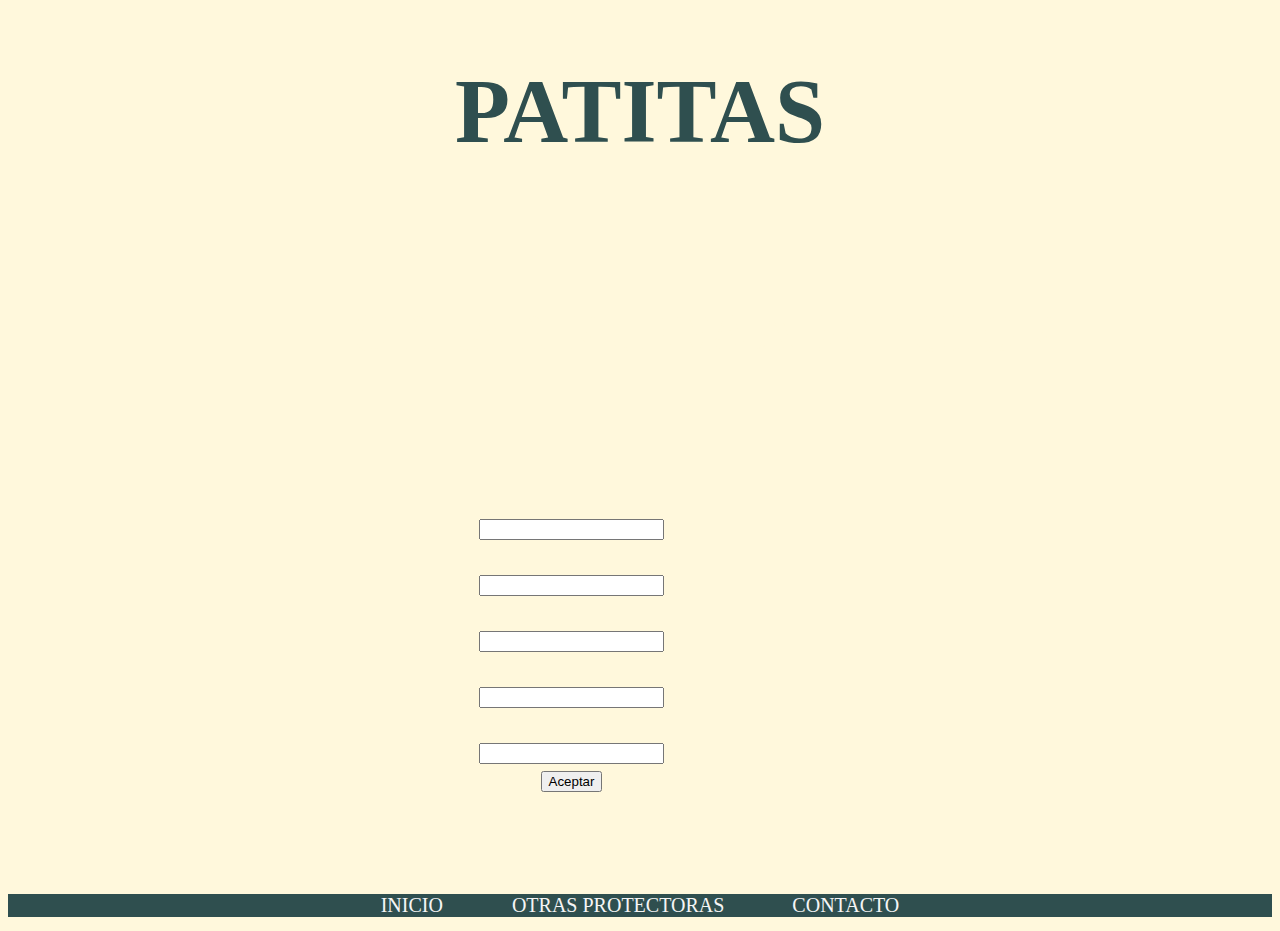
<file: ProyectoAdopcion - alta publicacion/index.html>
<!DOCTYPE html>
<html lang="en">

<head>
    <meta charset="UTF-8">
    <meta http-equiv="X-UA-Compatible" content="IE=edge">
    <link rel="stylesheet" href="style.css">
    <meta name="viewport" content="width=device-width, initial-scale=1.0">
    <title>PATITAS</title>
</head>

<body>
     
    <header>
        <h1>PATITAS</h1> 
    </header>

     <main>
        
            <section>
                <h2>CREAR NUEVA ADOPCION</h2>
                <h3>INGRESE LOS DATOS DEL GATO</h3>
        
                <form action="DatosGato">
                    <label for="nombre">Nombre:</label><br>
                    <input type="text" id="nombre" name="nombre"><br>

                    <label for="raza">Raza:</label><br>
                    <input type="text" id="raza" name="raza"><br>

                    <label for="edad">Edad:</label><br>
                    <input type="text" id="edad" name="edad"><br>
            
                    <label for="sexo">Sexo:</label><br>
                    <input type="text" name="sexo" id="sexo"><br>

                    <label for="descripcion">Descripcion:</label><br>
                    <input type="text" name="descripcion" id="descripcion"><br>

                    <button class="boton1">Aceptar</button>
                </form>

            </section>
    
     </main>

     <footer>
        <a href=""> INICIO </a>
        <a href=""> OTRAS PROTECTORAS</a>
        <a href="">CONTACTO</a>
    </footer>
</body>
</html>
</file>
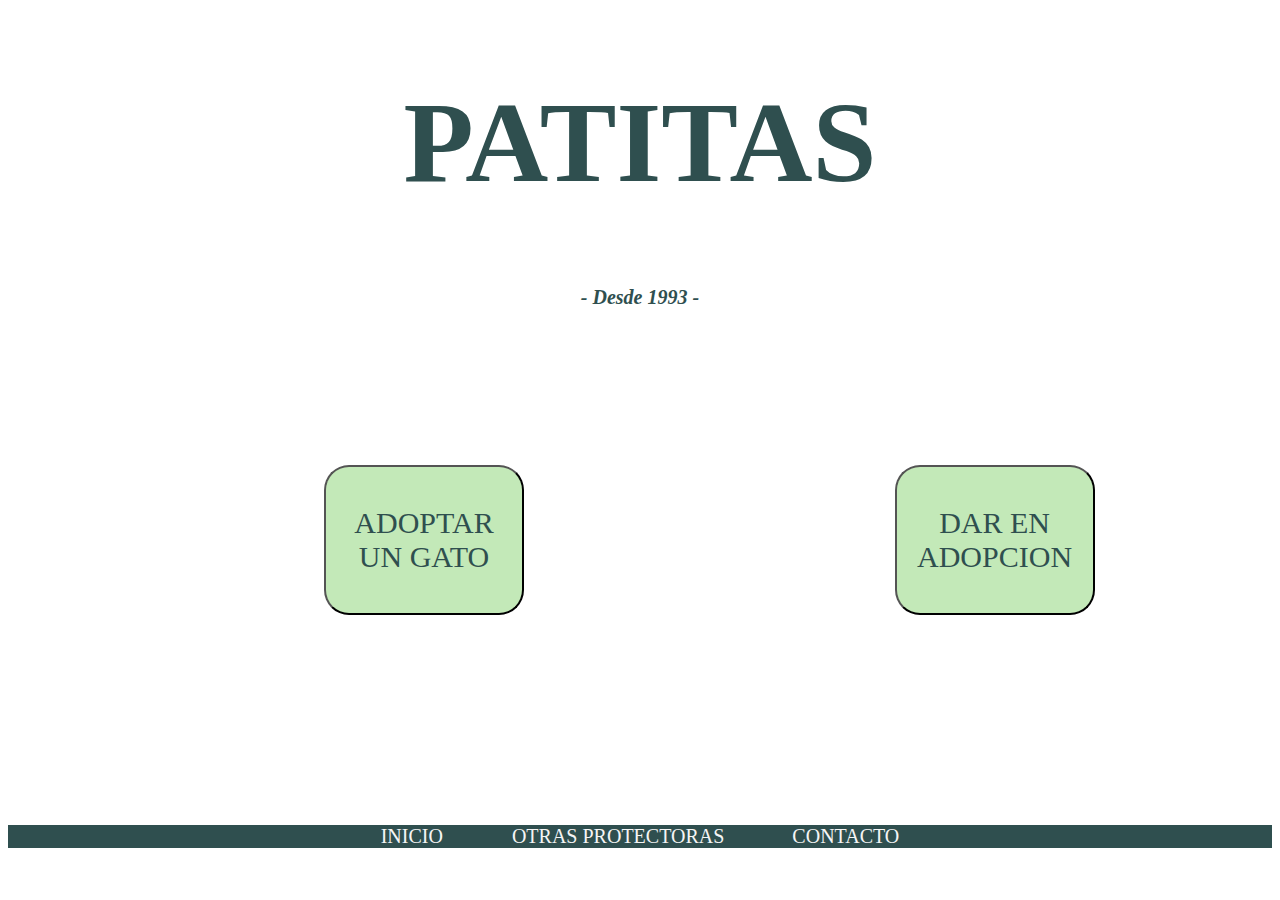
<file: ProyectoAdopcion - inicio/index.html>
<!DOCTYPE html>
<html lang="en">

<head>
    <meta charset="UTF-8">
    <meta http-equiv="X-UA-Compatible" content="IE=edge">
    <link rel="stylesheet" href="style.css">
    <meta name="viewport" content="width=device-width, initial-scale=1.0">
    <title>PATITAS</title>
</head>

<body>
  
  <header>  
          <h1>PATITAS</h1>
          <h2>- Desde 1993 -</h2>
  </header>
  
  <main>
      <button class="boton1">ADOPTAR UN GATO</button>
      <button class="boton2">DAR EN ADOPCION</button>
  </main>

  <footer>
      <a href=""> INICIO </a>
      <a href=""> OTRAS PROTECTORAS</a>
      <a href="">CONTACTO</a>
  </footer>
</body>
</html>
</file>
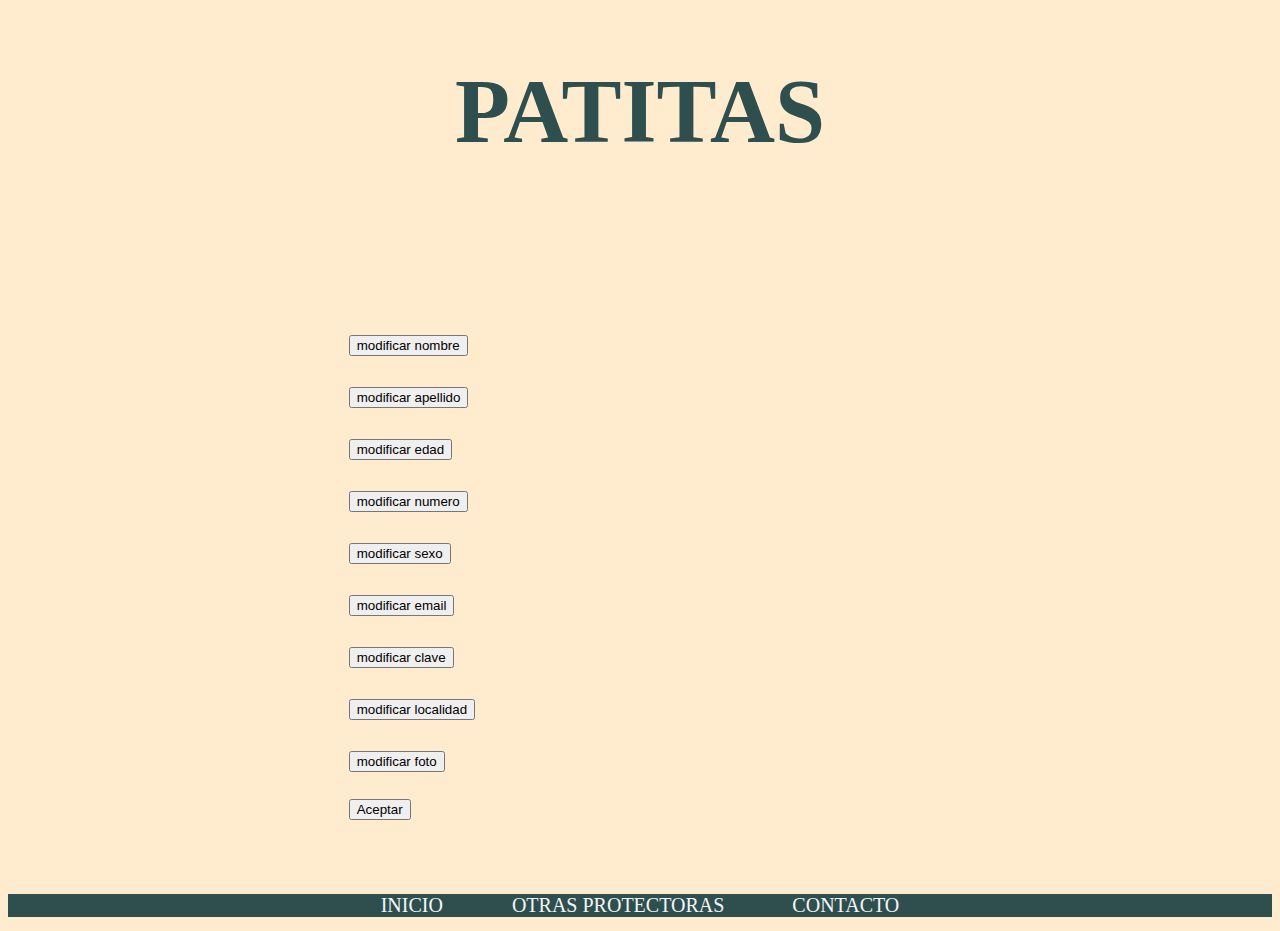
<file: ProyectoAdopcion - modificacion perfil/index.html>
<!DOCTYPE html>
<html lang="en">
<head>
    <meta charset="UTF-8">
    <meta http-equiv="X-UA-Compatible" content="IE=edge">
    <meta name="viewport" content="width=device-width, initial-scale=1.0">
    <link rel="stylesheet" href="style.css">
    <title>PATITAS</title>
</head>
<body>
    <header>
        <h1>PATITAS</h1>
    </header>

    <section>
        <h2>MODIFICACION DE PERFIL</h2>

        <div>

          <p>Mostrar nombre</p><button class="boton1">modificar nombre</button>
          <p>Mostrar apellido</p><button class="boton1">modificar apellido</button>
          <p>Mostrar edad</p><button class="boton1">modificar edad</button>
          <p>Mostrar numero</p><button class="boton1">modificar numero</button>
          <p>Mostrar sexo</p><button class="boton1">modificar sexo</button>
          <p>Mostrar email</p><button class="boton1">modificar email</button>
          <p>Mostrar clave</p><button class="boton1">modificar clave</button>
          <p>Mostrar localidad</p><button class="boton1">modificar localidad</button>
          <p>Mostrar foto</p><button class="boton1">modificar foto</button><br><br>
          <p><button class="boton2">Aceptar</button></p>
        
        </div>

    </section>
    <footer>
        <a href=""> INICIO </a>
        <a href=""> OTRAS PROTECTORAS</a>
        <a href="">CONTACTO</a>
    </footer>
</body>
</html>
</file>
<file: ProyectoAdopcion - alta publicacion/style.css>
body{
    background-color: cornsilk;
}

header{
    font-family: Bahnschrift;
    color:darkslategray;
    border-top: 2px;
}
h1{
    font-size: 90px;
    position: relative;
    text-align: center;
    
}

h2{
    margin-left: 3%;
    font-size: 55px;
    font-family: Bahnschrift;
    color: cornsilk;
}

h3{
    margin-left: 3%;
    font-size: 35px;
    font-family: Bahnschrift;
    color: cornsilk;
}


form{
    text-align: center;
    margin-right: 45%;
    font-size: 25px;
    font-family: Bahnschrift;
    color: cornsilk;
}

section{
    background-image: url(https://www.fundacion-affinity.org/sites/default/files/gatos-negros-falsos-mitos-y-creencias.jpg);
    width: 900px;
    height: 600px;
    border-radius: 3%;
    margin-left: 25%;
    align-content: center;
}



footer{
    background-color:darkslategrey;
    margin-top: 70px;
    text-align: center;  
}
a{
    color: whitesmoke;
    text-decoration: none;
    padding: 15px 32px;
    font-family: Bahnschrift;
    margin: auto;
    width: 500px;
    font-size:  20px;    
 }
</file>
<file: ProyectoAdopcion - inicio/style.css>
body {
    background-image: url("https://fondosmil.com/fondo/51748.jpg");
    background-size: 1900px;
}

h1{
    text-align: center;
    font-family: Bahnschrift;
    color:darkslategrey;
    font-size: 115px;
    
}

h2{
    text-align: center;
    font-family: Bahnschrift;
    font-style: italic;
    color:darkslategrey;
    font-size: 20px;
    
}

.boton1{
    margin-left: 25%;
    margin-top: 11%;
    font-size: 30px;
    font-family: Bahnschrift;
    text-align: center;
    border-radius: 25px;
    background: #c3e9b8;
    padding: 20px;
    width: 200px;
    height: 150px;
    color:darkslategrey;
}
.boton1:hover{
    box-shadow: 0 8px 16px 0 rgba(0,0,0,0.2), 0 6px 20px 0 rgba(0,0,0,0.19);
}

.boton2{
    margin-left: 29%;
    font-family: Bahnschrift;
    text-align: center;
    font-size: 30px;
    border-radius: 25px;
    background: #c3e9b8;
    padding: 20px;
    width: 200px;
    height: 150px;
    color:darkslategrey;
}
.boton2:hover{
    box-shadow: 0 8px 16px 0 rgba(0,0,0,0.2), 0 6px 20px 0 rgba(0,0,0,0.19);
}

footer{
    background-color:darkslategrey;
    margin: auto;
    text-align: center;
    margin-top: 210px;
}
a{
    color: whitesmoke;
    text-decoration: none;
    padding: 15px 32px;
    font-family: Bahnschrift;
    margin: auto;
    width: 500px;
    font-size:  20px;
    
 }
/*a:hover{
    box-shadow: 0 8px 16px 0 rgba(0,0,0,0.2), 0 6px 20px 0 rgba(0,0,0,0.19);
}*/
</file>
<file: ProyectoAdopcion - modificacion perfil/style.css>
body{
    background-color: blanchedalmond;
}

h1{
    text-align: center;
    font-family: Bahnschrift;
    color:darkslategrey;
    font-size: 90px; 
}
h2{
    font-size: 40px; 
    text-align: center;
    color:blanchedalmond;
}
section{
    margin: 0%;
    margin-left: 23%;
    background-image: url(http://3.bp.blogspot.com/-iapvn8TcG5o/TjPzhKFQpyI/AAAAAAAAC2s/jTqKlGTzf-c/s1600/wallpapers_gatos_en_HD%2B%2525287%252529.jpg);
    width: 1000px;
    height: 640px;
    background-size: 1030px;
    font-family: Bahnschrift;
    border-radius: 2%;
}

p{
    color:blanchedalmond;
    margin-left: 5%;
    margin: 0%;
    margin-left: 5%;
    font-size: 27px;
}

.boton1{
    margin-left: 5%;
}

footer{
    margin: 0%;
    font-family: Bahnschrift;
    background-color:darkslategrey;
    margin: auto;
    text-align: center;
    margin-top: 30px;
}
a{
    color: whitesmoke;
    text-decoration: none;
    padding: 15px 32px;
    font-family: Bahnschrift;
    margin: auto;
    width: 500px;
    font-size:  20px;
    
 }
</file>
